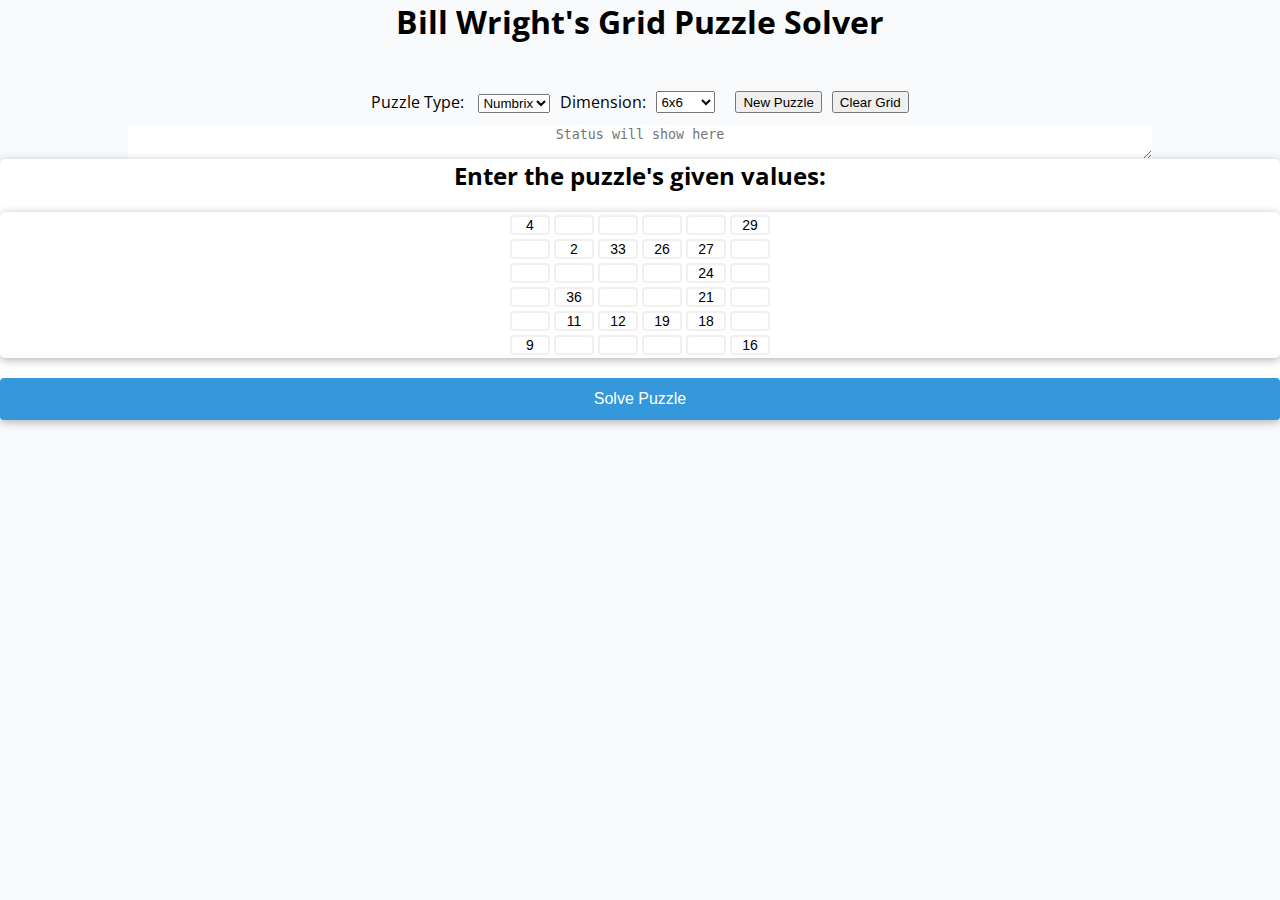
<file: web/index.html>
<!DOCTYPE html>
<html lang="en">
<head>
    <meta charset="UTF-8"/>
    <meta http-equiv="X-UA-Compatible" content="IE=edge"/>
    <meta name="viewport" content="width=device-width, initial-scale=1.0"/>
    <link rel="stylesheet" href="style.css"/>
    <title>My Puzzle Solver</title>
</head>
<!--
    TODO: ✔︎ Fix ugly display of UI
    TODO: ✔︎ Use code to generate the table elements
    TODO: ✔︎ Make dimension section work to resize table
    TODO: ✔︎ Fix issue of submitting a solved puzzle returns an error
    TODO: ✔︎ Save all unique games entered to file
    TODO: ✔︎ Make puzzle-type selection work to select the type of puzzle to enter (and solve)
    TODO: ✔︎ Make the dimension list change when I select the puzzle type
    TODO: ✔︎ Update the puzzle's table to reflect the dimension shown in the dropdown when changing puzzle type
    TODO: ✔︎ Add endpoint to UI to serve up a puzzle of a requested size and type (build out a small library of these)
    TODO: ✔︎ Put API on Sudoku solver
    TODO: Create HTML UI for Sudoku puzzle -- use this as an introduction to React
    TODO: Add ability to color code cells like I did with text UI
    TODO: Add row and column labels and make them hide-able via a button
    TODO: Add interactive features for puzzle solving, maybe stopping after each guess and backtrack?
    TODO: Put API on KenKen solver
    TODO: Create HTML UI for KenKen puzzle
    TODO: Add a hint button to progress the puzzle one tiny step
-->
<body>
<div>
    <header><h1>Bill Wright's Grid Puzzle Solver</h1></header>
    <div class="puzzle_controls">
        <div class="puzzle_type">
            <label for="puzzle_type">Puzzle Type:</label>
            <select datatype="string" id="puzzle_type" name="puzzle_type" class="puzzle_control">
                <option id="numbrix" value="numbrix">Numbrix</option>
                <option id="sudoku" value="sudoku">Sudoku</option>
                <!--            <option id="kenken" value="kenken">Kenken</option>-->
            </select>
        </div>
        <label for="dimension">Dimension:</label>
        <select datatype="string" id="dimension" name="dimension" class="puzzle_control">
            <option id="6x6" value="6">6x6</option>
            <option id="7x7" value="7">7x7</option>
            <option id="8x8" value="8">8x8</option>
            <option id="9x9" value="8">9x9</option>
            <option id="10x10" value="10">10x10</option>
            <option id="12x12" value="12">12x12</option>
            <option id="15x15" value="15">15x15</option>
        </select>
        <button type="button" class="newPuzzleButton" onclick="getNewPuzzle()">New Puzzle</button>
        <button type="button" class="clearGridButton" onclick="clearGrid()">Clear Grid</button>
    </div>
    <div class="status_area">
        <textarea readonly id="status" placeholder="Status will show here"></textarea>
    </div>
</div>
<div class="flex-container">
    <h2>Enter the puzzle's given values:</h2>
    <div class="flex-container">
        <table id="puzzleTable" class="puzzle_table">
            <tr>
                <td>
                    <input type="number" min="1" max="36" id="A1" class="cell" value="4"/>
                </td>
                <td>
                    <input type="number" min="1" max="36" id="B1" class="cell"/>
                </td>
                <td>
                    <input type="number" min="1" max="36" id="C1" class="cell"/>
                </td>
                <td>
                    <input type="number" min="1" max="36" id="D1" class="cell"/>
                </td>
                <td>
                    <input type="number" min="1" max="36" id="E1" class="cell"/>
                </td>
                <td>
                    <input type="number" min="1" max="36" id="F1" class="cell" value="29"/>
                </td>
            </tr>
            <tr>
                <td>
                    <input type="number" min="1" max="36" id="A2" class="cell"/>
                </td>
                <td>
                    <input type="number" min="1" max="36" id="B2" class="cell" value="2"/>
                </td>
                <td>
                    <input type="number" min="1" max="36" id="C2" class="cell" value="33"/>
                </td>
                <td>
                    <input type="number" min="1" max="36" id="D2" class="cell" value="26"/>
                </td>
                <td>
                    <input type="number" min="1" max="36" id="E2" class="cell" value="27"/>
                </td>
                <td>
                    <input type="number" min="1" max="36" id="F2" class="cell"/>
                </td>
            </tr>
            <tr>
                <td>
                    <input type="number" min="1" max="36" id="A3" class="cell"/>
                </td>
                <td>
                    <input type="number" min="1" max="36" id="B3" class="cell"/>
                </td>
                <td>
                    <input type="number" min="1" max="36" id="C3" class="cell"/>
                </td>
                <td>
                    <input type="number" min="1" max="36" id="D3" class="cell"/>
                </td>
                <td>
                    <input type="number" min="1" max="36" id="E3" class="cell" value="24"/>
                </td>
                <td>
                    <input type="number" min="1" max="36" id="F3" class="cell"/>
                </td>
            </tr>
            <tr>
                <td>
                    <input type="number" min="1" max="36" id="A4" class="cell"/>
                </td>
                <td>
                    <input type="number" min="1" max="36" id="B4" class="cell" value="36"/>
                </td>
                <td>
                    <input type="number" min="1" max="36" id="C4" class="cell"/>
                </td>
                <td>
                    <input type="number" min="1" max="36" id="D4" class="cell"/>
                </td>
                <td>
                    <input type="number" min="1" max="36" id="E4" class="cell" value="21"/>
                </td>
                <td>
                    <input type="number" min="1" max="36" id="F4" class="cell"/>
                </td>
            </tr>
            <tr>
                <td>
                    <input type="number" min="1" max="36" id="A5" class="cell"/>
                </td>
                <td>
                    <input type="number" min="1" max="36" id="B5" class="cell" value="11"/>
                </td>
                <td>
                    <input type="number" min="1" max="36" id="C5" class="cell" value="12"/>
                </td>
                <td>
                    <input type="number" min="1" max="36" id="D5" class="cell" value="19"/>
                </td>
                <td>
                    <input type="number" min="1" max="36" id="E5" class="cell" value="18"/>
                </td>
                <td>
                    <input type="number" min="1" max="36" id="F5" class="cell"/>
                </td>
            </tr>
            <tr>
                <td>
                    <input type="number" min="1" max="36" id="A6" class="cell" value="9"/>
                </td>
                <td>
                    <input type="number" min="1" max="36" id="B6" class="cell"/>
                </td>
                <td>
                    <input type="number" min="1" max="36" id="C6" class="cell"/>
                </td>
                <td>
                    <input type="number" min="1" max="36" id="D6" class="cell"/>
                </td>
                <td>
                    <input type="number" min="1" max="36" id="E6" class="cell"/>
                </td>
                <td>
                    <input type="number" min="1" max="36" id="F6" class="cell" value="16"/>
                </td>
            </tr>
        </table>
    </div>
    <button type="button" class="solveButton" onclick="onClickSolvePuzzle()">Solve Puzzle</button>
</div>
<script src="script.js"></script>
</body>
</html>
</file>
<file: web/style.css>
@import url('https://fonts.googleapis.com/css2?family=Open+Sans:wght@300&display=swap');

:root {
  --submit-button-color: #3498db
}

* {
  box-sizing: border-box;
}

.center-horizontal {
    left: 50%;
    transform: translate(0%,-50%);
}

body {
  background-color: #f9fafb;
  font-family: 'Open Sans', sans-serif;
  display: block;
  justify-content: center;
  min-height: 100vh;
  margin: 0;
}

.puzzle_controls {
  display: flex;
  justify-content: center;
  margin: 0 0 12px;
}

.puzzle_type {
}

.status_area {
}

.puzzle_control {
  margin-left: 10px;
  margin-right: 10px;
}

.puzzle_table {
    margin-left:auto;
    margin-right:auto;
}

.flex-container {
  background-color: white;
  border-radius: 5px;
  box-shadow: 0 2px 10px rgba(0, 0, 0, 0.3);
  justify-content: center;
  align: center
}

textarea {
  display: block;
  margin-left: auto;
  margin-right: auto;
  margin-top: 5px;
  border: none;
  width: 80%;
  text-align: center;
}

label {
  margin: 10 10 10 10px;
  padding: 10 10 10 10px;
}

select {
  margin: 10 10 10 10px;
  padding: 10 10 10 10px;
}

.newPuzzleButton {
  padding: 10 10 10 10px;
  margin-left: 10px;
  margin-right: 10px;
}

h1 {
  text-align: center;
  margin: 0 0 48px;
  font-size: 32px;
}

h2 {
  text-align: center;
  margin: 0 0 20px;
}

.form {
  padding: 30px 40px;
}

input {
  border: 2px solid #f0f0f0;
  border-radius: 4px;
  display: block;
  width: 100%;
  padding: 0px;
  font-size: 14px;
  text-align: center;
}

input:focus {
  outline: 0;
  border-color: #777;
}

input:invalid {
  outline: 2px dashed red;
}

.solveButton {
  cursor: pointer;
  background-color: var(--submit-button-color);
  border: 2px solid var(--submit-button-color);
  border-radius: 4px;
  color: white;
  display: block;
  font-size: 16px;
  padding: 10px;
  margin-top: 20px;
  width: 100%;
}

.cell {
  width: 40px;
}

/* Chrome, Safari, Edge, Opera */
input::-webkit-outer-spin-button,
input::-webkit-inner-spin-button {
  -webkit-appearance: none;
  appearance: none;
  margin: 0;
}

/* Firefox */
input[type=number] {
  -moz-appearance: textfield;
  appearance: none;
}
</file>
